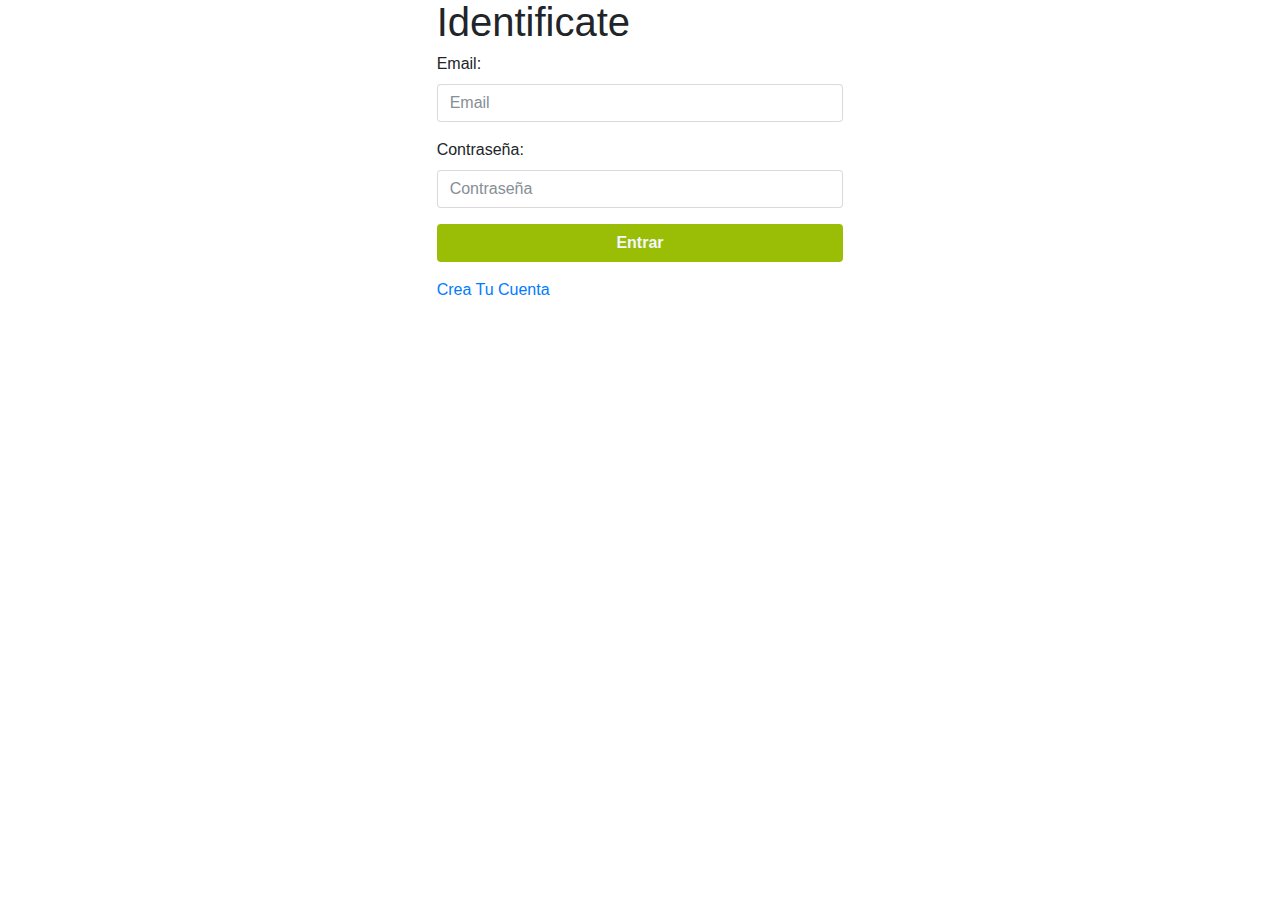
<file: LaOca2018/WebContent/index.html>
<DOCTYPE html>
<html lang="en">
<head>
 <title>La Oca 2018</title>
    <meta charset="UTF-8">
    <meta name="viewport" content="width=device-width, initial-scale=1">
    <link rel="icon" type="image/png" href="images/icons/favicon.ico"/>
    <link rel="stylesheet" type="text/css" href="vendor/bootstrap/css/bootstrap.min.css">
    <link rel="stylesheet" type="text/css" href="css/style.css">
</head>
<body>
	
	<div class="row">
		<div class="col-md-4">
			     
		</div>
		<div class="col-md-4" margin-top:20px;">
				
					<h1>Identificate</h1>
					<span id="mensajeLogin"></span>
				 <p>
			        <label>Email:</label>
			        <input   class="form-control" type="text" name="email" id="email" onblur="getDatos()" placeholder="Email" required/>
			      </p>
			      <p>
			          <label>Contraseña:</label>
			          <input  class="form-control" type="password" name="pass" id="pwd1" placeholder="Contraseña" required/>
			      </p>
			      <p>
			            <input type="submit" value="Entrar"  onclick="login()" class="btn btn-green" />
			        </p>
			        <p>
			        	<a class="txt2" href="registro.html">
							Crea Tu Cuenta
							
						</a>
			        </p>
					
				
				
		</div>
		<div class="col-md-4">
		</div>		
	</div>
	<script src="scripts/GestionCuentas.js"></script>
</body>
</html>
</file>
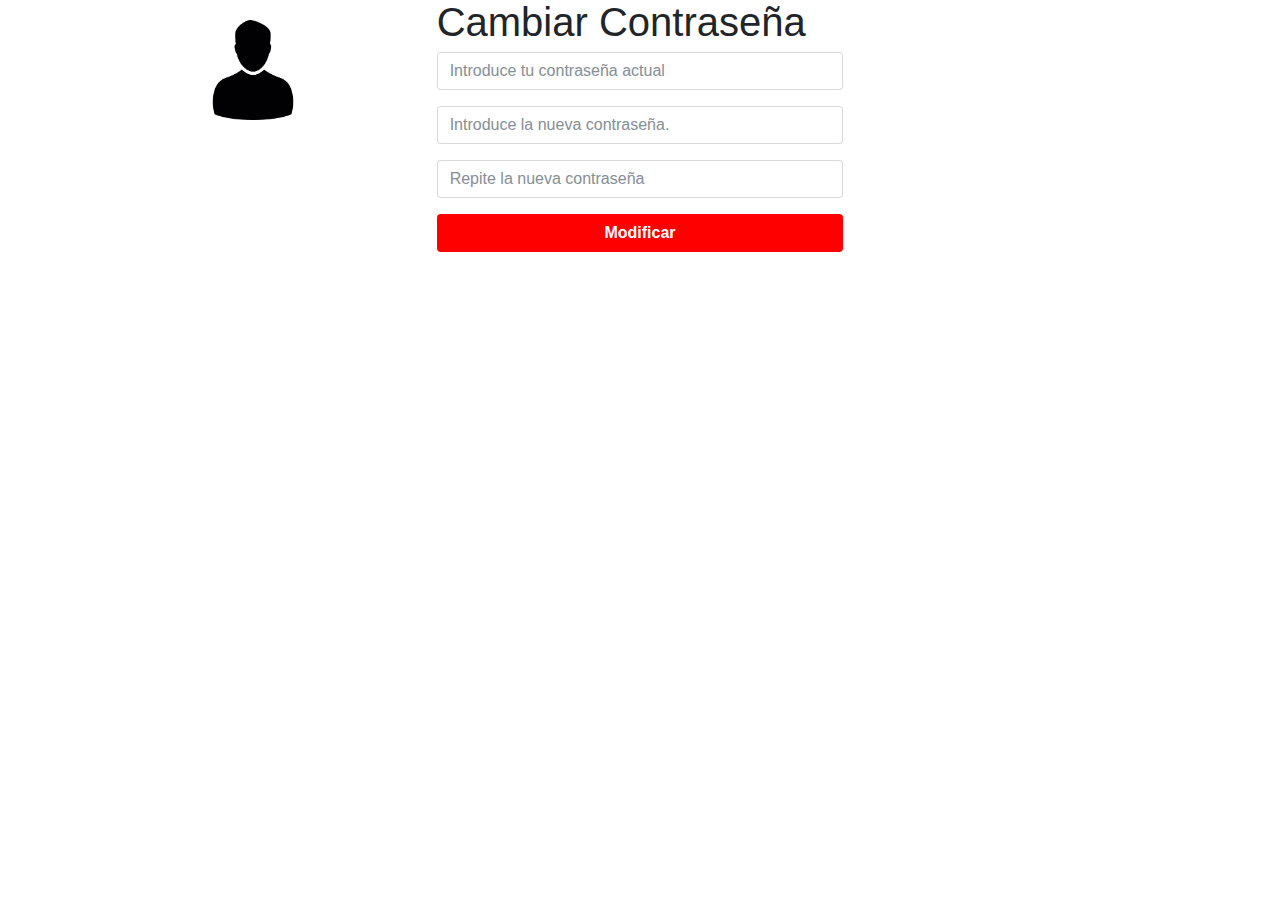
<file: LaOca2018/WebContent/cambiarcontraseña.html>
<!DOCTYPE html>
<html lang="en">
<head>
    <meta charset="UTF-8">
  
    <link rel="icon" type="image/png" href="images/icons/favicon.ico"/>
    <link rel="stylesheet" type="text/css" href="vendor/bootstrap/css/bootstrap.min.css">

    <link rel="stylesheet" type="text/css" href="css/style.css">
    
</head>
<body>
   
        <div class="row">
        	<div class="col-md-2"></div>
        	<div class="col-md-2" style="margin-top:20px;">
	        	<div class="row">
	        		<img id="perfil" src="./img/user.jpg">
	        	</div>
	        	<div class="row">
	        		<span style="margin-top:20px;" id="nombre"></span>
	        	</div>
        	
        	</div>
            <div class="col-md-4">
            
       			<h1>Cambiar Contraseña</h1>
				        <span id="mensajePassword"></span>
				        <p>
				          
				          <input id="pwd1" type="password" name="pass" placeholder="Introduce tu contraseña actual" class="form-control"  required/>
				        </p>
				        <p>
				   
				            <input id="pwd1Nueva" type="password" name="pass" placeholder="Introduce la nueva contraseña." class="form-control" required/>
				        </p>
				        <p>
				           
				            <input id="pwd2Nueva" type="password" name="pass" placeholder="Repite la nueva contraseña" class="form-control" required/>
				        </p>
				        
				        <p>
				              <input type="submit" onclick="cambiarPass()" value="Modificar" class="btn btn-red"  />
               <div class="col-md-4">
               
            </div>
        </div>
        
    </div>
            
  

<script src="scripts/GestionCuentas.js"></script>
<script>
	if (sessionStorage.getItem('email')!=null)
		document.getElementById("nombre").innerHTML=sessionStorage.getItem('email');	
		
	</script>



</body>
</html>
</file>
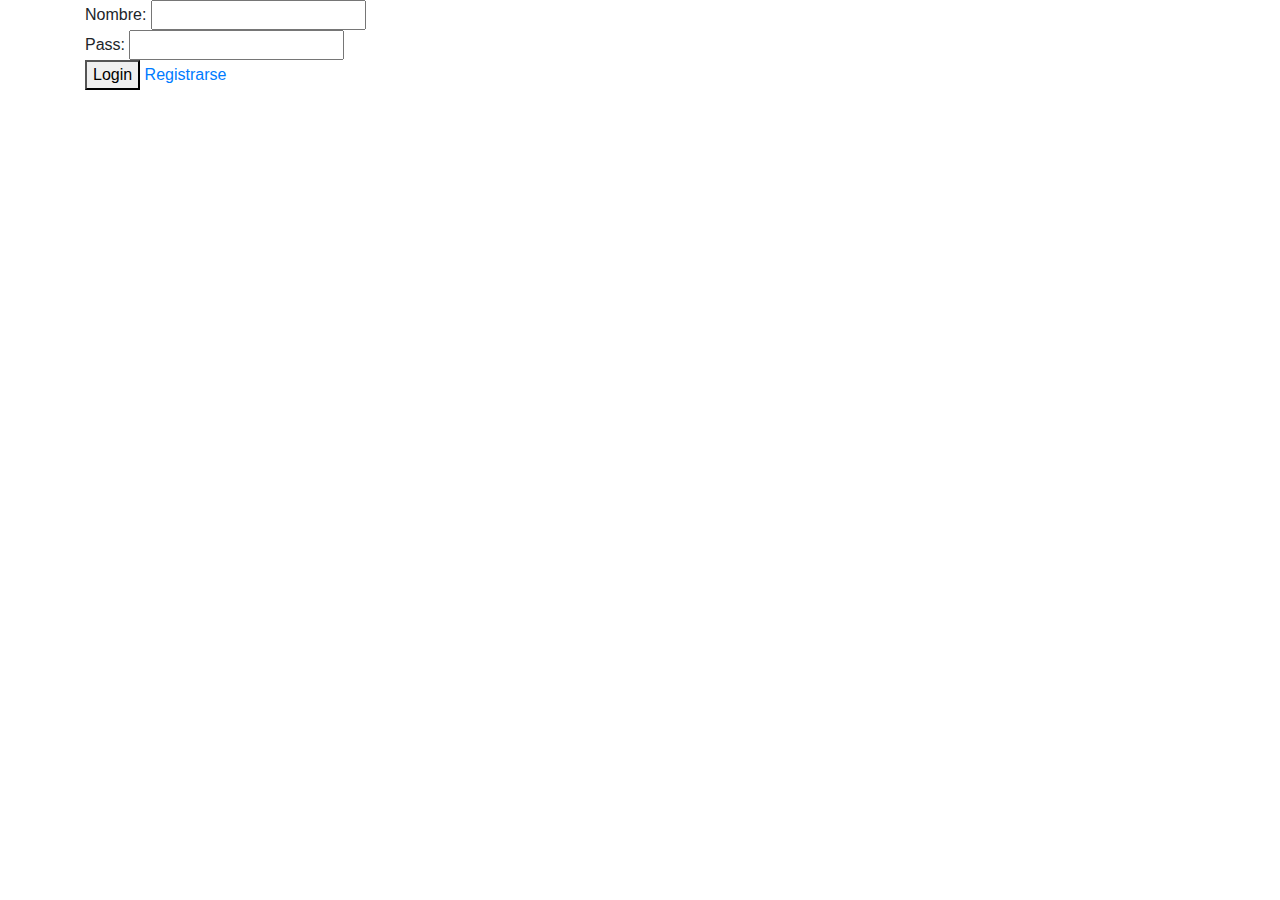
<file: LaOca2018/WebContent/login.html>
<!DOCTYPE html>
<html>
<head>
	<meta charset="UTF-8">
	<title>Insert title here</title>
	<link href="https://maxcdn.bootstrapcdn.com/bootstrap/4.0.0-beta/css/bootstrap.min.css" rel="stylesheet">
	
</head>
<body>
	

	<div class="container">
		<div class="row">
			<div class="col-md-8">
				<div id="divDatosUsuario">
					Nombre: <input type="text" id="email"><br>
					Pass: <input type="password" id="pwd1"><br>
					<button id="btnUnirseAPartida" onclick="login()">Login</button>
					<a href="index.html">Registrarse</a>
					<span id="mensajeRegistro"></span>
					
				</div>
			</div>
		</div>
	</div>
	<script src="scripts/GestionCuentas.js"></script>
	
</body>
</html>
</file>
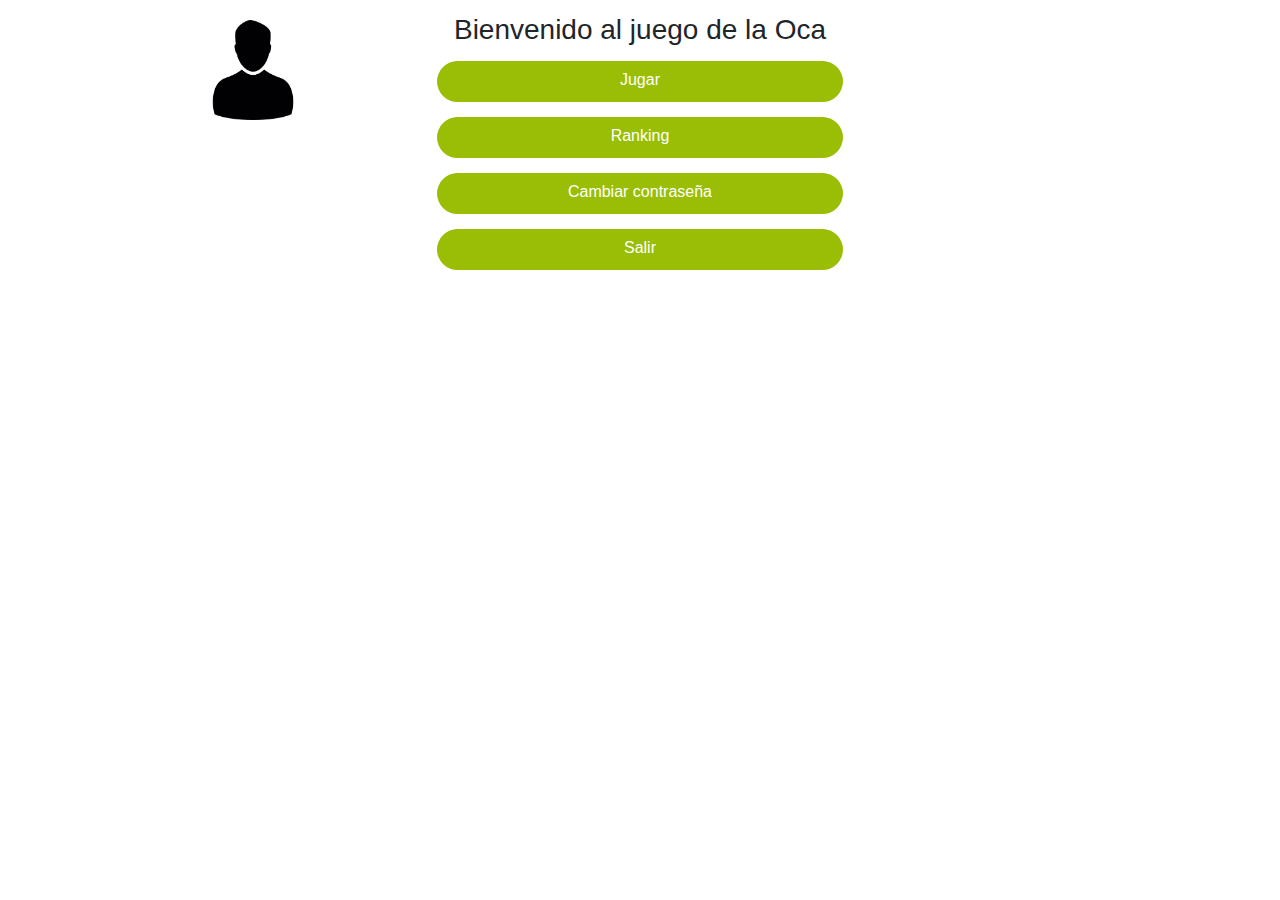
<file: LaOca2018/WebContent/panel.html>
<!DOCTYPE html>
<html lang="en">
<head>
    <title>Menú</title>
    <meta charset="UTF-8">
  
    <link rel="icon" type="image/png" href="images/icons/favicon.ico"/>
    <link rel="stylesheet" type="text/css" href="vendor/bootstrap/css/bootstrap.min.css">
    
    <link rel="stylesheet" type="text/css" href="css/style.css">
    
</head>
<body>

        <div class="row">
        <div class="col-md-2"></div>
        	<div class="col-md-2" style="margin-top:20px;">
	        	<div class="row">
	        		<img id="perfil" src="./img/user.jpg">
	        	</div>
	        	<div class="row">
	        		<span style="margin-top:20px;" id="nombre"></span>
	        	</div>
        	
        	</div>
        	<div class="col-md-4">
        		<h3 style="text-align:center;margin-top:15px;">Bienvenido al juego de la Oca</h3>
                <div class="menu">
                   
                        <span onclick="location.href='Tablero.html'">Jugar</span>
                    
                </div>
                <div class="menu"  onclick="location.href='ranking.html'">
                
                        <span>Ranking</span>
                   
                </div>
                <div class="menu" onclick="location.href='cambiarcontraseña.html'">
                       
                        <span>Cambiar contraseña</span>
                    
                </div>
                
                <div class="menu"  onclick="javascript: window.location.href='logout.jsp'">
                    
                        <span>Salir</span>
                    
                </div>
        	</div>
            <div class="col-md-4">
            
            
        </div>
        <div clas="col-md-2"></div>
    </div>
            
  






<script>
	if (sessionStorage.getItem('email')!=null)
		document.getElementById("nombre").innerHTML=sessionStorage.getItem('email');	
		
	</script>



</body>
</html>
</file>
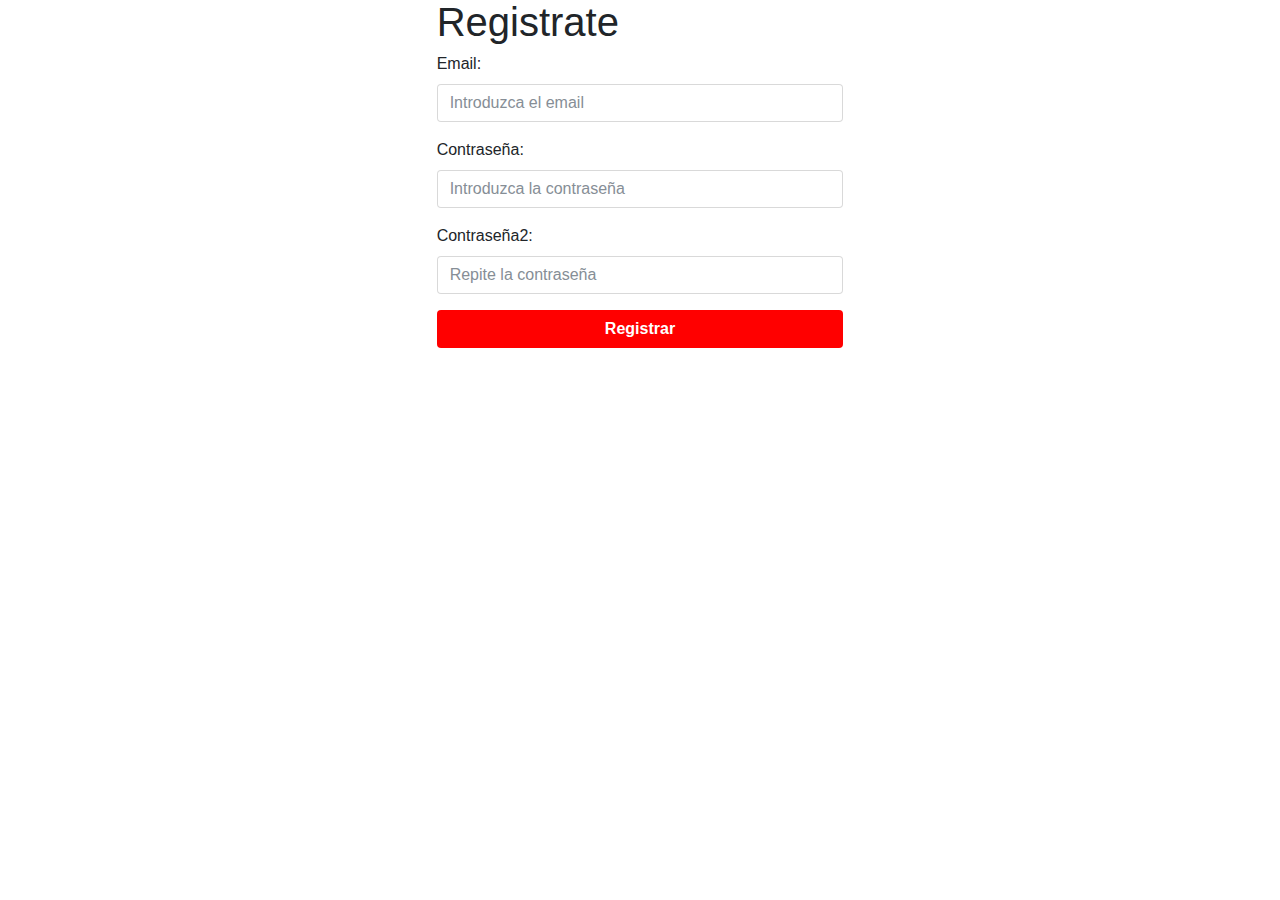
<file: LaOca2018/WebContent/registro.html>
<!DOCTYPE html>
<html lang="en">
<head>
<meta charset="UTF-8">
    <meta name="viewport" content="width=device-width, initial-scale=1">
    <link rel="icon" type="image/png" href="images/icons/favicon.ico"/>
    <link rel="stylesheet" type="text/css" href="vendor/bootstrap/css/bootstrap.min.css">
  <link rel="stylesheet" type="text/css" href="css/style.css">
</head>
<body>
	
	<div class=row>
	<div class="col-md-4">
		</div>
		<div class="col-md-4">
				
					<h1>Registrate</h1>
				        <span id="mensajeRegistro"></span>
				        <p>
				          <label>Email:</label>
				          <input type="text" name="email" placeholder="Introduzca el email" id="email" class="form-control" data-validate = "El tamaño mínimo de la contraseña es 4" required/>
				        </p>
				        <p>
				            <label>Contraseña:</label>
				            <input type="password" name="pass" id="pwd1" placeholder="Introduzca la contraseña" class="form-control" required/>
				        </p>
				        <p>
				            <label>Contraseña2:</label>
				            <input type="password" name="pass" id="pwd2" placeholder="Repite la contraseña" class="form-control" required/>
				        </p>
				        
				        <p>
				              <input type="submit" value="Registrar" class="btn btn-red" onclick="registrar()" />
				         </p>
			
		</div>
		<div class="col-md-4">
		</div>
	</div>
	<script src="scripts/GestionCuentas.js"></script>

</body>
</html>
</file>
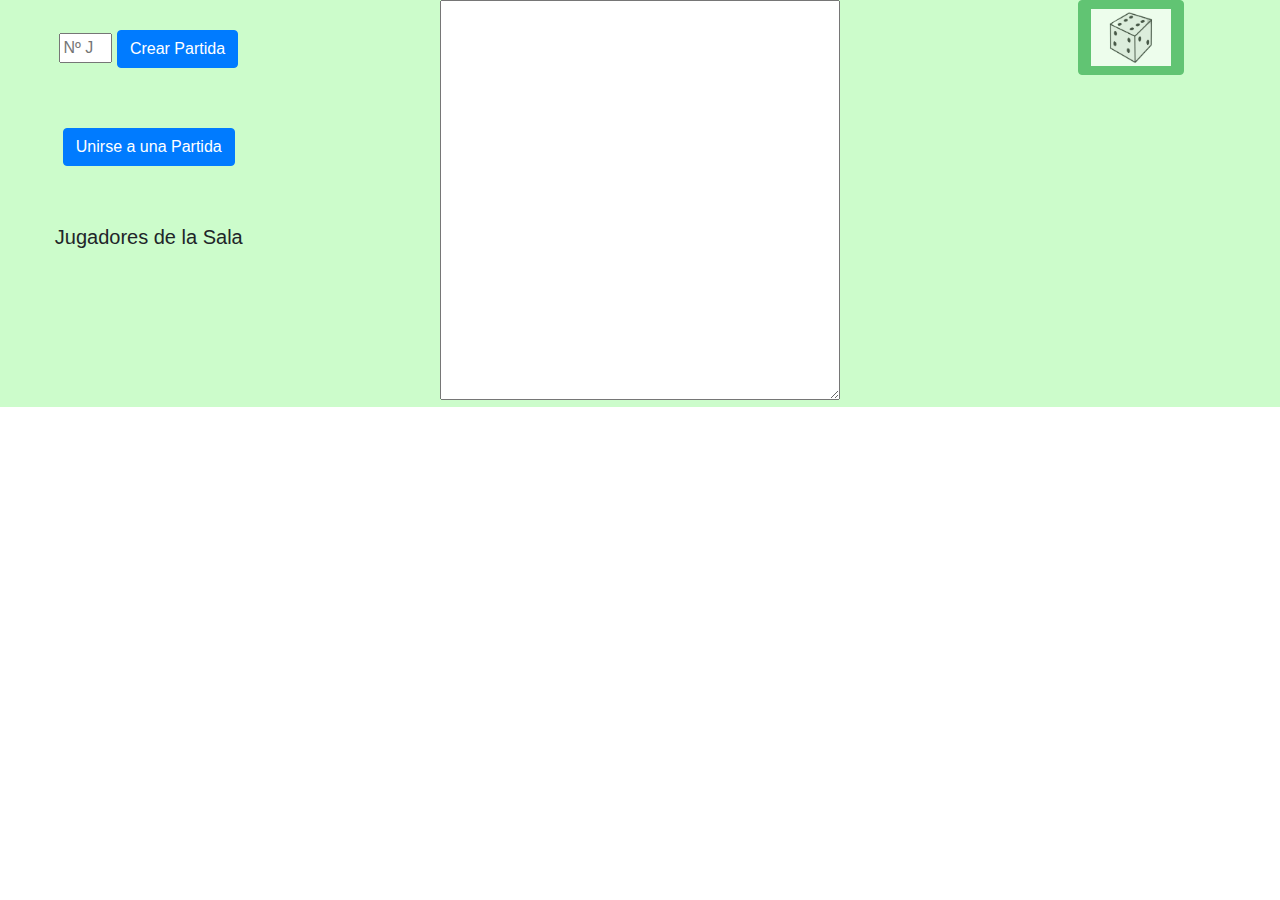
<file: LaOca2018/WebContent/Tablero.html>
<!DOCTYPE html>
<html lang="en">
<head>
    <title>Tablero</title>
    <meta charset="UTF-8">
 	<meta charset="UTF-8">
    <link rel="icon" type="image/png" href="images/icons/favicon.ico"/>
    <link rel="stylesheet" type="text/css" href="vendor/bootstrap/css/bootstrap.min.css">
    <link rel="stylesheet" type="text/css" href="css/style.css">
    
</head>
<body>

<div class="row" id="panel-juego">
	<div class="col-md-3">
				 <div class="juego">
                    <input type="number" min="2" max="4" placeholder="Nº Jugadores" id="numero" >
                    <button onclick="crearPartida()" id="btnCrear" class="btn btn-primary">Crear Partida</button>
                </div>
                <div class="juego">
                    <button onclick="unirse()" id="btnUnirse" class="btn btn-primary">Unirse a una Partida</button>
                </div>
                <div class="juego">
                    <span><h5>Jugadores de la Sala</h5></span>
                    <ul style="padding-top: 10px;" id="listaJugadores">
                    </ul>
                </div>
                <div class="juego">
                	<span id="nombre"></span>
                
                </div>
             
	</div>
	<div class="col-md-6">
		 <textarea  readonly id="partida" >
	
        </textarea>
	 	
	 	
	<div class="container"  >
		<div class="row">
				<span id="spanListaJugadores"></span>
		</div>
	</div>
	</div>
	<div class="col-md-3">
			<button id="lanzarDado"  disabled="true" class="btn btn-success" onclick="lanzarDado()">
		           <img id="dado" src="img/dado.jpg">
		    </button>
		    
	 			
	</div>
</div>


<script src="scripts/partidas.js"></script>
<script src="scripts/tablero.js"></script>
<script src="scripts/GestionCuentas.js"></script>
<script>
	if (sessionStorage.getItem('email')!=null)
		document.getElementById("nombre").innerHTML=sessionStorage.getItem('email');	
	</script>
<script>
	var jugadores = [];
	/* var lienzo=document.getElementById("tablero");
	var tablero=new Tablero(lienzo);
	tablero.dibujar(); */
	 

</script>


</body>
</html>
</file>
<file: LaOca2018/WebContent/css/style.css>
.btn-green{
    width: 100%;
    background-color: #9ABE05;
    color: #F3F6FF;
    font-weight: bold;
    cursor:pointer;
}
.btn-green:hover{
    width: 100%;
    background-color: #9ABE05;
    color: #F3F6FF;
    font-weight: bold;
    cursor:pointer;
}
.btn-red{
    width: 100%;
    background-color: red;
    color: white;
    font-weight: bold;
    cursor:pointer;
}
.btn-red:hover{
    width: 100%;
    background-color: #C23F3E;
    color: #F3F6FF;
    font-weight: bold;
    cursor:pointer;
}

.menu{
	margin-top:15px;
	background-color: #9ABE05;
    height: 41px;
    border-radius: 50px;
    text-align: center;
   	cursor:pointer;
    padding:7px;
}
.menu span{
	margin-top:10px;
	color:white;
}
#perfil{
	height:100px;
}
.juego{
	
	padding:30px;
}
#chat{
	height:200px;
}
#panel-juego{
	text-align:center;
	background-color:#CCFCCB;
}
#dado{
	width:80px;
	cursor:pointer;
}
#partida{
	width:400px;
	height:400px;
}
</file>
